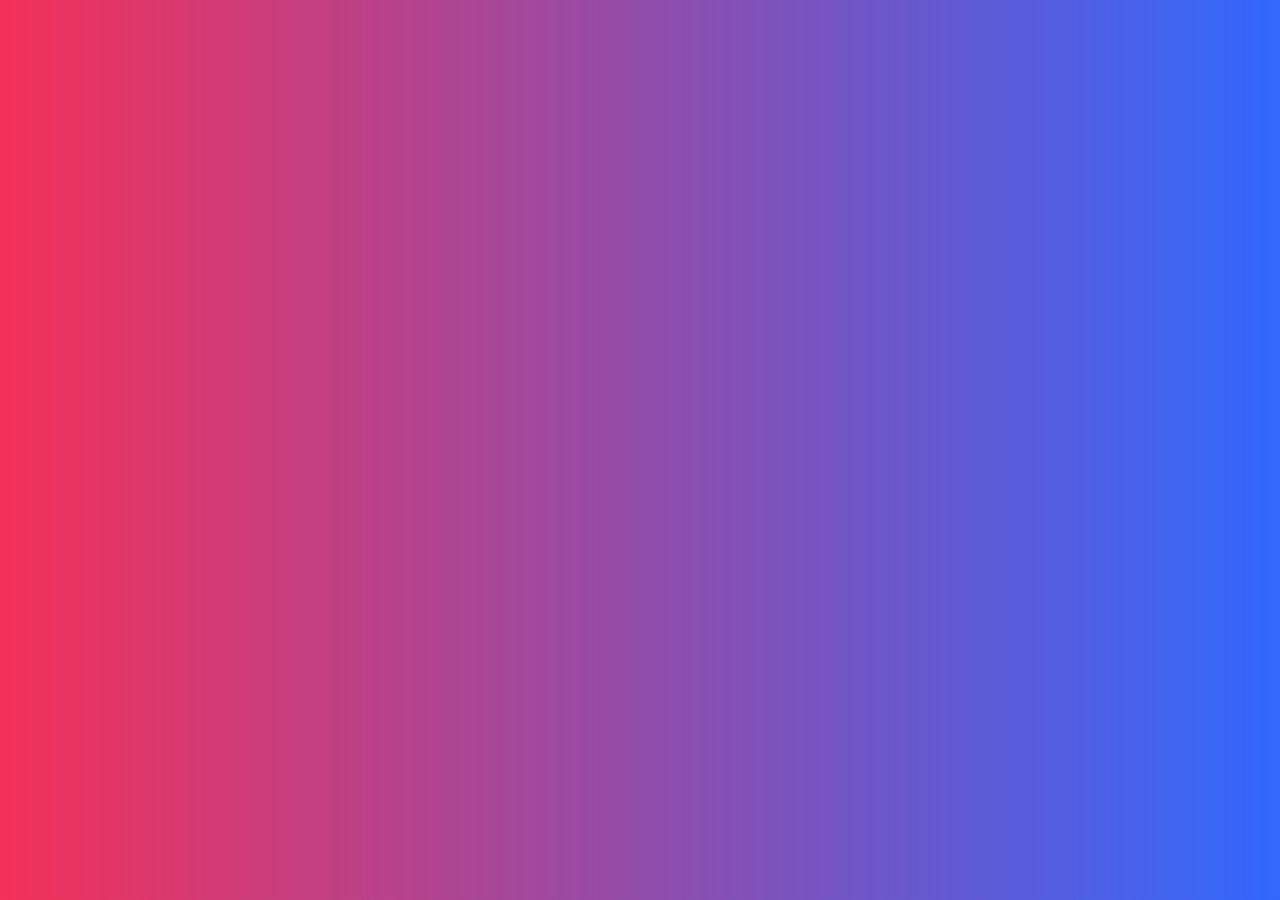
<file: index.html>
<!DOCTYPE html>
<html lang="en">
<head>
    <meta charset="UTF-8">
    <meta http-equiv="X-UA-Compatible" content="IE=edge">
    <meta name="viewport" content="width=device-width, initial-scale=1.0">
    <link href="https://cdn.jsdelivr.net/npm/bootstrap@5.0.2/dist/css/bootstrap.min.css" rel="stylesheet"
    integrity="sha384-EVSTQN3/azprG1Anm3QDgpJLIm9Nao0Yz1ztcQTwFspd3yD65VohhpuuCOmLASjC" crossorigin="anonymous">
    <link rel="stylesheet" href="https://cdn.jsdelivr.net/npm/bootstrap-icons@1.3.0/font/bootstrap-icons.css">
    <link rel="stylesheet" href="style.css">
    <title>Country Detials</title>
    <link rel="icon" type="image/x-icon "href="https://i.natgeofe.com/k/05fcf5e6-634f-46c3-bce8-605f1c84c947/1900x1068_herolead_countries_4x3.jpg">
</head>
<body>
 <script src="script.js"></script>   
</body>
</html>
</file>
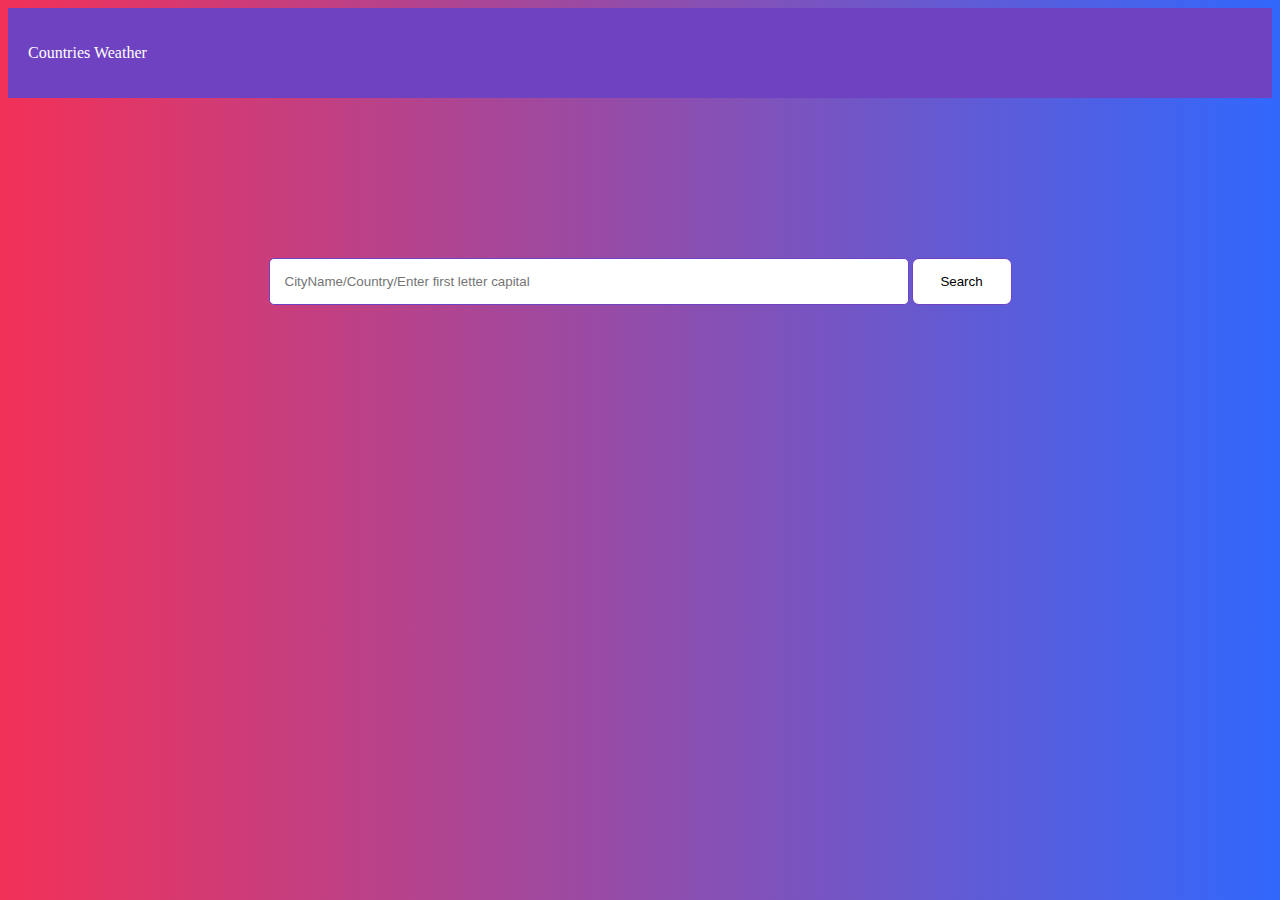
<file: Search.html>
<!DOCTYPE html>
<html lang="en">
<head>
    <meta charset="UTF-8">
    <meta http-equiv="X-UA-Compatible" content="IE=edge">
    <meta name="viewport" content="width=device-width, initial-scale=1.0">
    <link href="https://cdn.jsdelivr.net/npm/bootstrap@5.0.2/dist/css/bootstrap.min.css" rel="stylesheet"
    integrity="sha384-EVSTQN3/azprG1Anm3QDgpJLIm9Nao0Yz1ztcQTwFspd3yD65VohhpuuCOmLASjC" crossorigin="anonymous">
    <link rel="stylesheet" href="https://cdn.jsdelivr.net/npm/bootstrap-icons@1.3.0/font/bootstrap-icons.css">
    <link rel="stylesheet" href="Search.css">
    <title>Weather</title>
    <link rel="icon" type="image/x-icon "href="https://nordicapis.com/wp-content/uploads/5-Best-Free-and-Paid-Weather-APIs-2019-e1587582023501.png">
</head>
<body>
 <script src="Search.js"></script>   
</body>
</html>
</file>
<file: style.css>
body{
    background: linear-gradient(to right,#f33158,#3168fd);
}

.card {
    width: 20rem;
    box-shadow: 4px 4px 32px;
    margin-bottom: 30px;

}
nav {
    background-color: rgb(250, 57, 105);
    height: 50px;
    color: aliceblue;
    text-align: center;
    font-family: 'sans-serif';
    font-weight: bolder;
}
button {
    background-color:rgb(54, 216, 54) ;
    padding: 8px;
    border: none;
    border-radius: 5px;
    margin-top: 30px;
    margin-bottom: 30px;
    box-shadow: 1px 1px 3px;
}

button:hover{
  box-shadow: 3px 3px 32px rgb(56, 226, 56);
  transition: ease-in-out 0.2s;
}
</file>
<file: Search.css>
body{
    background: linear-gradient(to right,#f33158,#3168fd);
}
.con {
    display:flex;
    justify-content: center;
    margin-top: 10rem;

}
.inputValue {
    width: 40rem;
    display: flex;
    justify-content: center;
    align-items: center;
    padding: 15px;
    border-radius: 5px;
    border: 1px solid #6f42c1;
    outline: none;
    /* text-transform: capitalize; */
    
}
.inputValue:hover {
    border: 1px solid #6f42c1;
    box-shadow: 1px 1px 12px #6f42c1;
    transition: ease-in-out 0.2s;
}
.button {
    width: 100px;
    border: none;
    border-radius:7px;
    margin-left: 3px;
    background-color: white;
    border: 1px solid #6f42c1;
}
.button:hover {
    border: 1px solid #6f42c1;
    box-shadow: 1px 1px 12px #6f42c1;
    background-color: rgb(250, 57, 105);
}
.na {
    background-color: #6f42c1;
    padding: 20px;
}
.cards {
margin-left: 15rem;
margin-top: 10rem;
width: 30rem;
background-color: transparent;

}
.chead {
  background-color: transparent;
}
.ccontainer {
    display: flex;
    justify-content: center;
    align-items: center;
    margin-top: 5rem;
    width: 40rem;
    height: 50rem;
    border-left: 2px solid  rgb(250, 57, 105);
    border-right: 2px solid #3168fd;
    box-shadow: 2px 2px 32px;
    background-color: rgb(255, 255, 255);
}
.ccontainer:hover {
    border: 1px solid #6f42c1;
    box-shadow: 1px 1px 12px #6f42c1;
}
.arr {
    color: white;
    display: flex;
    justify-content:start;

}
.reset:hover {
    border: 1px solid #6f42c1;
    box-shadow: 1px 1px 12px #6f42c1;
    background-color: rgb(250, 57, 105);
}
.reset {
    width: 100px;
    border: none;
    border-radius:7px;
    margin-left: 3px;
    background-color: white;
    border: 1px solid #6f42c1;
}
.ccontainer1 {
    width: 40rem;
    margin-top: 20rem;
}
.WeatherButton {
    width: 100px;
    border: none;
    border-radius:7px;
    margin-left: 3px;
    background-color: white;
    border: 1px solid #6f42c1;
}
.WeatherButton:hover {
    border: 1px solid #6f42c1;
    box-shadow: 1px 1px 12px #6f42c1;
    background-color: rgb(250, 57, 105);
}
</file>
